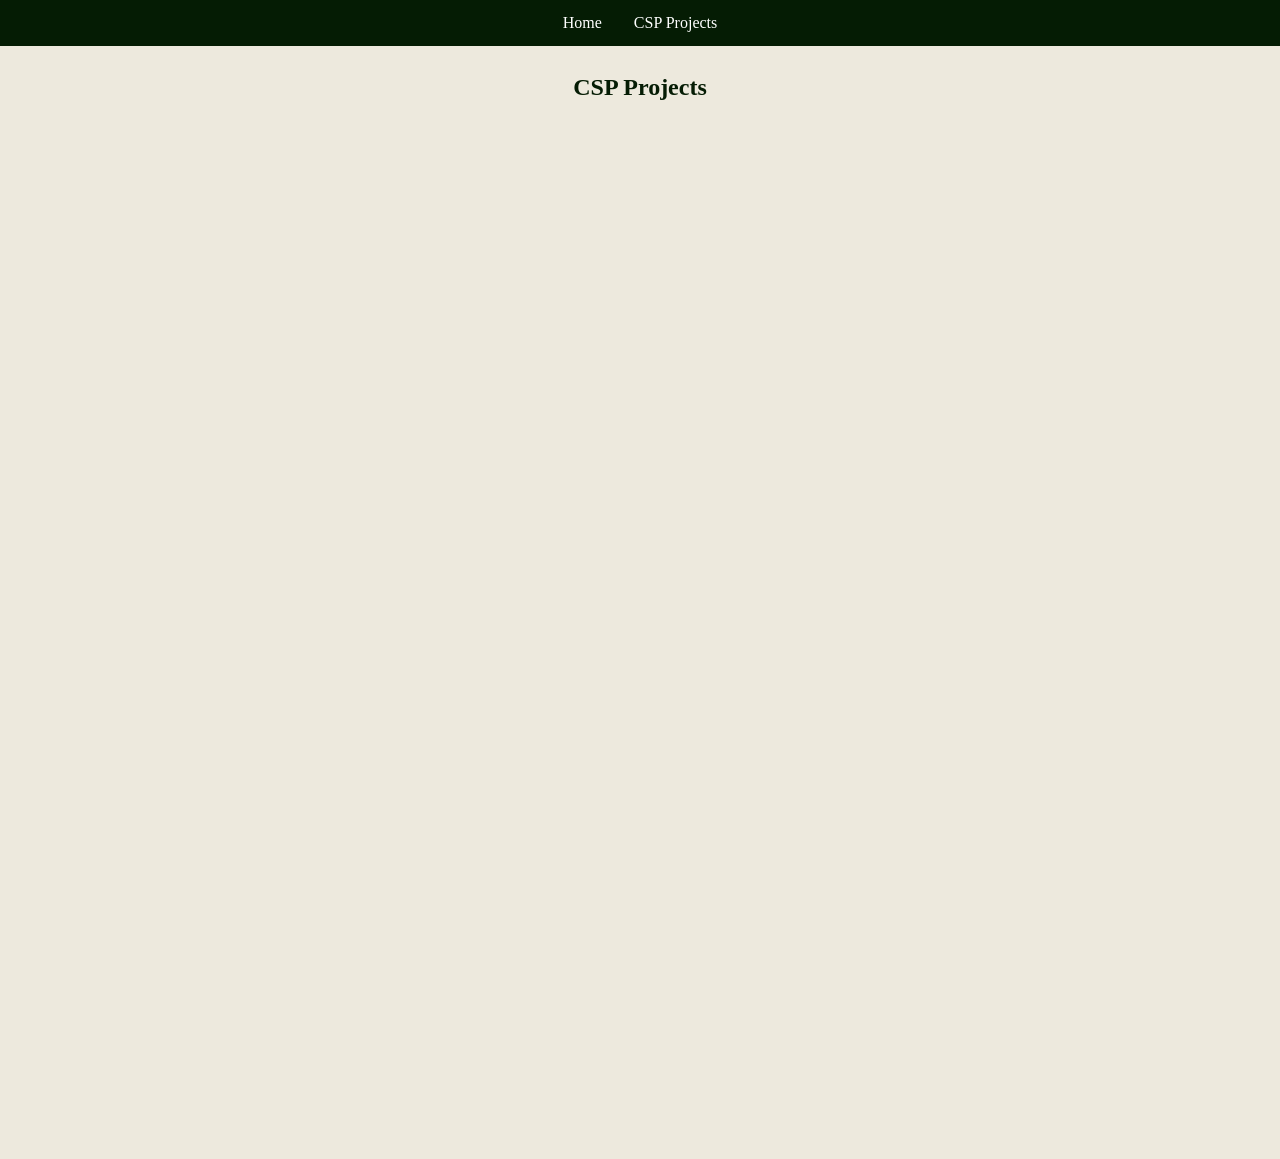
<file: apps.html>
<!DOCTYPE html>
<html lang="en">
<head>
  <link rel="stylesheet" href="style2.css">
  <link rel="icon" type="image/x-icon" href="https://stickershop.line-scdn.net/stickershop/v1/product/27562/LINEStorePC/main.png?v=1">
  <meta charset="UTF-8">
  <meta http-equiv="X-UA-Compatible" content="IE=edge">
  <meta name="viewport" content="width=device-width, initial-scale=1.0">
  <title>Audrey's Apps</title>
  <style>
body {
  margin: 0;
  padding: 0;
}

h2, p {
  margin: 10px;
}

ul {
  list-style-type: none;
  margin: 0;
  padding: 0;
  background-color: #051c04;
  display: flex;
  justify-content: center;
}

ul li a {
  display: block;
  color: white;
  padding: 14px 16px;
  text-decoration: none;
}

ul li a:hover {
  background-color: #111111;
}
</style>
</head>
<body>

  <nav>
    <ul>
   <li><a href="index.html">Home</a></li>
   <li><a href="apps.html">CSP Projects</a></li>
    </ul>
  </nav>
  <br>
  <center>
  <h2>CSP Projects</h2>
    <br>

<center>
<iframe width="392" height="620" style="border: 0px;" src="https://studio.code.org/projects/applab/2b941886-ad19-4c5b-91f1-f6acc5b04245/embed"></iframe>
<iframe width="392" height="620" style="border: 0px;" src="https://studio.code.org/projects/applab/9933eeeb-51fa-42f2-91ca-eb246445ac15/embed"></iframe>
    <br>
<iframe src="https://scratch.mit.edu/projects/1269196671/embed" allowtransparency="true" width="485" height="402" frameborder="0" scrolling="no" allowfullscreen></iframe>
</body>
</html>
</file>
<file: style2.css>
body{
  background-color: #ede9dd;
}

h2{
  color: #051c04;
  font-family: Papyrus;
}

iframe{
  transform: scale(0.85);
}
</file>
